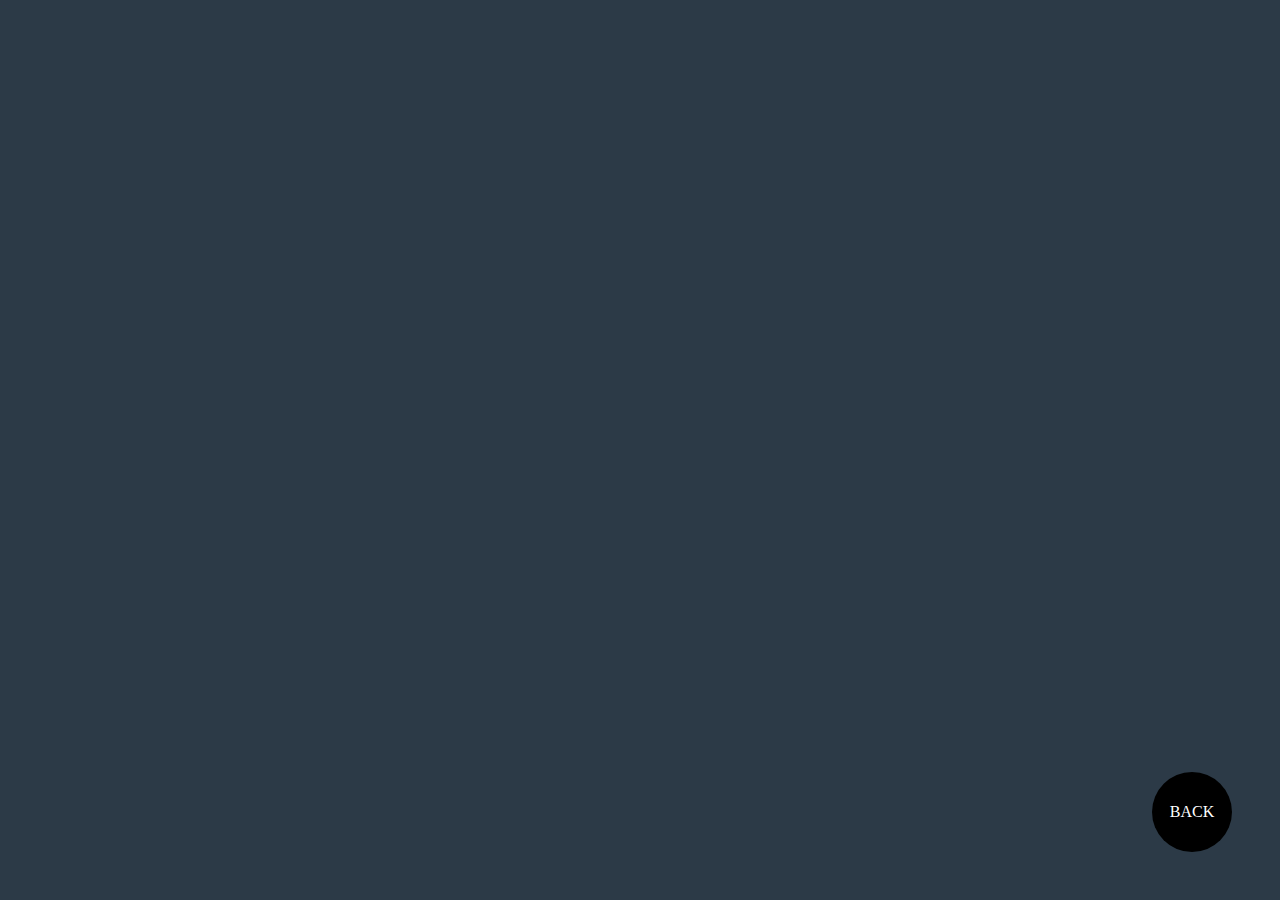
<file: gallery.html>
<!DOCTYPE html>
<html lang="en">
<head>
    <meta charset="UTF-8">
    <meta http-equiv="X-UA-Compatible" content="IE=edge">
    <meta name="viewport" content="width=device-width, initial-scale=1.0">
    <link rel="stylesheet" href="./gallery.css">
    <link rel="stylesheet" href="https://fonts.googleapis.com/icon?family=Material+Icons">
    <title>Gallery</title>
    <link href="[data-uri]" rel="icon" type="image/x-icon" />
</head>
<body>
    <div class="back">BACK</div>
    <div class="gallery-cont">
    </div>
    
    <script src="./db.js"></script>
    <script src="./gallery.js"></script>
    <script>
        let backElem = document.querySelector('.back');
        backElem.addEventListener('click',(e)=>{
            location.assign('./index.html');
        })
    </script>
</body>
</html>
</file>
<file: gallery.css>
*{
    box-sizing: border-box;
}

body{
    margin: 0;
    padding: 0;
    background-color: #2C3A47;
    
}
.back{
    width: 5rem;
    height: 5rem;
    border-radius: 50%;
    background-color: black;
    color: white;
    display: flex;
    justify-content: center;
    align-items: center;
    cursor: pointer;
    position: fixed;
    right: 3rem;
    bottom: 3rem;
    
}
.gallery-cont{
    height: 100%;
    width: 100vw;
    /* background-color: lightblue; */
    display: flex;
    flex-wrap: wrap;
    justify-content: center;
    
}
.media-cont{
    height: 16rem;
    width: 16rem;
    border: 0.5rem solid #dcdde1;
    
    display: flex;
    flex-direction: column;
    margin: 2rem;
}
.buttons{
    display: flex;
    cursor: pointer;
}
.download{
    height: 2rem;
    background-color: green;
    width: 7.5rem;
    display: flex;
    justify-content: center;
    align-items: center;
    color: white;
}
.delete{
    height: 2rem;
    background-color: red;
    width: 7.5rem;
    display: flex;
    justify-content: center;
    align-items: center;
    color: white;
}
.media{
    height: calc(100% - 2rem);
    width: 100%;
    
    
}
.media>*{
    height: 100%;
    width: 100%;
    object-fit: fill;
}
.bigMedia-cont{
    height: 35rem;
    width: 35rem;
    /* background-color: aqua; */
    position: absolute;
    top: calc((100vh - 35rem)/2);
    left: calc((100vw - 35rem)/2);
    border: 1rem solid black;
}
.bigMedia{
    height: 100%;
    width: 100%;
    object-fit: fill;
}
.close{
    position: absolute;
    /* top: 2rem; */
    font-size: 3rem !important;
    /* background-color: red; */
    z-index: 2;
    right: 0;
}
.close:hover{
    background-color: red;
    
    color: white;
}

@media screen and (max-width: 769px){
    .bigMedia-cont{
        width: 85vw;
        height: 90vh;
        left: calc((100vw - 85vw)/2);
        top: calc((100vh - 90vh)/2);
    }
   
}
</file>
